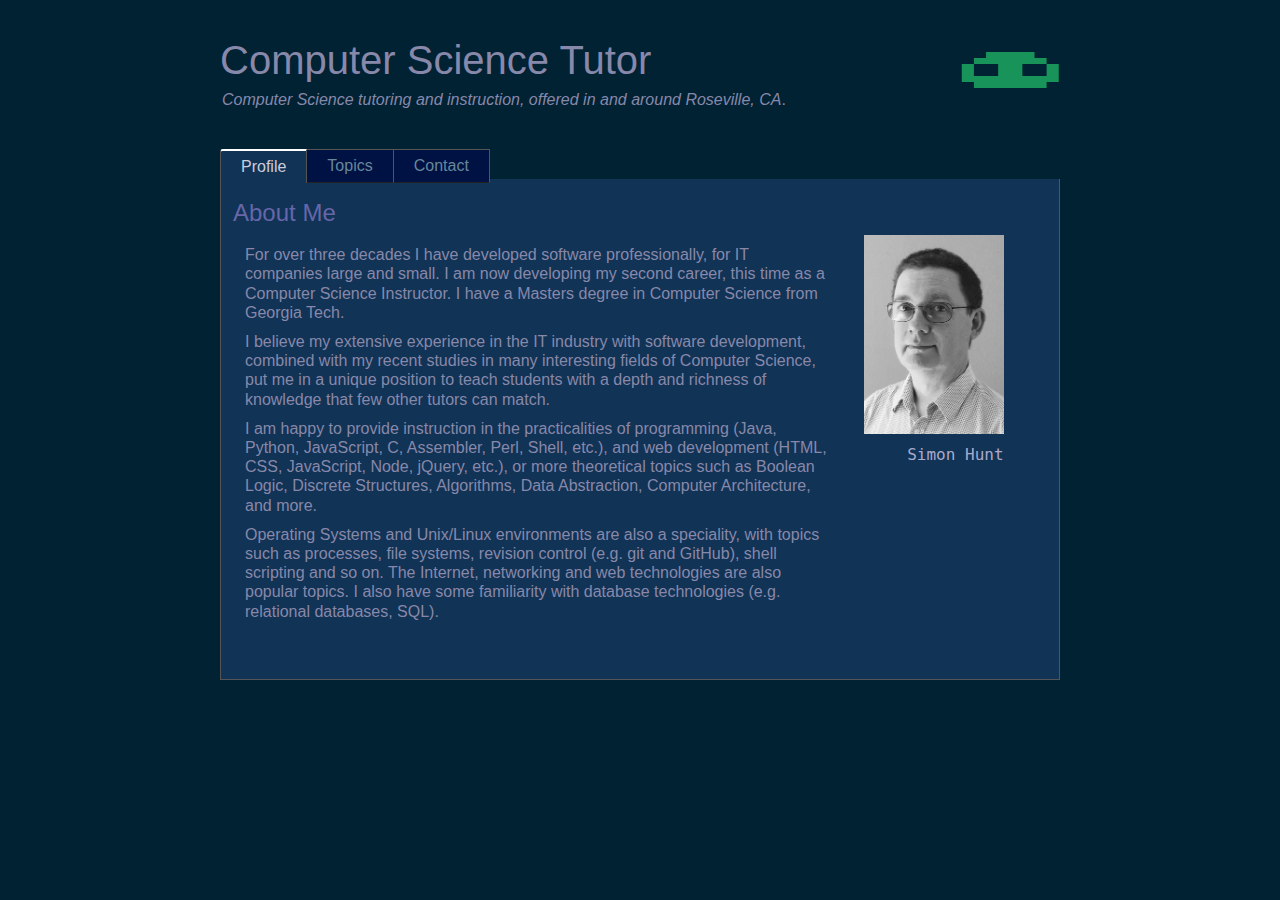
<file: docs/index.html>
<!DOCTYPE html>
<html>
  <head>
    <meta charset="utf-8">
    <title>Computer Science Tutor</title>

    <link rel="shortcut icon" href="res/img/favicon.ico" type="image/x-icon">
    <link href="res/css/reset.css" type="text/css" rel="stylesheet">
    <link href="res/css/style.css" type="text/css" rel="stylesheet">

    <script src="res/js/script.js" type="text/javascript"></script>
    <script src="res/tp/jquery-3.3.1.js" type="text/javascript"></script>

  </head>
  <body>

    <div id="content">
      <div class="blobz-icon">
        <img src="res/img/blobz.png" alt="blobz icon">
      </div>
      <h1> Computer Science Tutor </h1>
      <div id="intro">
        <p>
          <i>Computer Science tutoring and instruction,
          offered in and around Roseville, CA</i>.
        </p>
      </div>

      <div id="tabbed-content">
        <ul class="tabs">
          <li> <a id="tab-profile" href="#profile">Profile</a> </li>
          <li> <a id="tab-topics" href="#topics">Topics</a> </li>
          <li> <a id="tab-contact" href="#contact">Contact</a> </li>
        </ul>

        <div class="panes">
          <div id="profile" class="pane">
            <div class="pane-content">
              <h2>About Me</h2>
              <div class="col left-col">
                <p>
                  For over three decades I have developed software
                  professionally, for IT companies large and small.
                  I am now developing  my second career, this time
                  as a Computer Science Instructor. I have a Masters
                  degree in Computer Science from Georgia Tech.
                </p>
                <p>
                  I believe my extensive experience in the IT industry
                  with software development, combined with my recent
                  studies in many interesting fields of Computer Science,
                  put me in a unique position to teach students with
                  a depth and richness of knowledge that few other
                  tutors can match.
                </p>
                <p>
                  I am happy to provide instruction in the practicalities
                  of programming (Java, Python, JavaScript, C, Assembler,
                  Perl, Shell, etc.), and web development (HTML, CSS,
                  JavaScript, Node, jQuery, etc.), or more theoretical
                  topics such as Boolean Logic, Discrete Structures,
                  Algorithms, Data Abstraction, Computer Architecture,
                  and more.
                </p>
                <p>
                  Operating Systems and Unix/Linux environments are also
                  a speciality, with topics such as processes, file systems,
                  revision control (e.g. git and GitHub), shell scripting
                  and so on. The Internet, networking and web technologies
                  are also popular topics. I also have some familiarity
                  with database technologies (e.g. relational databases, SQL).
                </p>
              </div>

              <div class="col right-col">
                <img src="res/img/simon-cst.png" alt="Simon's profile picture">
                <code>Simon Hunt</code>
              </div>
            </div>
          </div>

          <div id="topics" class="pane">
            <div class="pane-content">

              <h2>Computer Science and Software Development Topics</h2>

              <div id="topic-content">

                <div class="flex-child">
                  <div class="group">
                    <h3>Languages</h3>
                    <p>Java</p>
                    <p>Python</p>
                    <p>JavaScript</p>
                    <p>Bash (shell)</p>
                    <p>Perl</p>
                    <p>C</p>
                    <p>MIPS Assembler</p>
                    <p>MOO</p>
                  </div>

                  <div class="group">
                    <h3>Design Principles</h3>
                    <p>Architecture</p>
                    <p>Client-Server</p>
                    <p>Object Oriented</p>
                    <p>Procedural</p>
                    <p>Functional</p>
                    <p>Design Patterns</p>
                    <p>Unit Testing</p>
                  </div>
                </div>

                <div class="flex-child">
                  <div class="group">
                    <h3>Web Technologies</h3>
                    <p>HTML5 / CSS3</p>
                    <p>JavaScript (ES6)</p>
                    <p>jQuery</p>
                    <p>Node / Express / SQLite</p>
                  </div>

                  <div class="group">
                    <h3>Operating Systems</h3>
                    <p>File Systems</p>
                    <p>Processes</p>
                    <p>Memory Management</p>
                    <p>Threads &amp; Concurrency</p>
                    <p>Scheduling</p>
                    <p>The Kernel</p>
                    <p>I/O, IPCs &amp; Sockets</p>
                    <p>Virtual Machines</p>
                    <p>Linux / Unix</p>
                    <p>Shell Scripting</p>
                  </div>
                </div>

                <div class="flex-child">
                  <div class="group">
                    <h3>Microprocessors</h3>
                    <p>Logic Gates &amp; Digital Circuits</p>
                    <p>CPUs, Registers &amp; Memory</p>
                    <p>Machine Language</p>
                    <p>Assemblers</p>
                  </div>

                  <div class="group">
                    <h3>Networking</h3>
                    <p>Internet Protocol &amp; TCP/IP</p>
                    <p>DNS, FTP, SMTP, NTP, HTTP, SSH</p>
                    <p>LANs, Bridges, Routers, Gateways</p>
                    <p>Software-defined Networking</p>
                    <p>Security Principles</p>
                    <p>Cryptography</p>
                  </div>

                  <div class="group">
                    <h3>Machine Learning</h3>
                    <p>Neural Networks</p>
                    <p>Supervised Learning</p>
                    <p>Unsupervised Learning</p>
                    <p>Reinforcement Learning</p>
                  </div>
                </div>

                <div class="flex-child">
                  <div class="group">
                    <h3>Theory</h3>
                    <p>Binary Numbers</p>
                    <p>Boolean Logic</p>
                    <p>Regular Languages</p>
                    <p>Finite State Machines</p>
                    <p>Turing Machines</p>
                    <p>Data Structures</p>
                    <p>Algorithms</p>
                    <p>Compilers</p>
                  </div>

                  <div class="group">
                    <h3>Digital Images</h3>
                    <p>Image Processing</p>
                    <p>Blending &amp; Merging</p>
                    <p>Panoramas</p>
                    <p>HDR</p>
                    <p>Edge Detection</p>
                    <p>Feature Extraction</p>
                  </div>
                </div>

              </div>
            </div>
          </div>

          <div id="contact" class="pane">
            <div class="pane-content">
              <h2>Contact Information</h2>
              <div id="email"></div>
              <div id="phone"></div>
            </div>
          </div>
        </div>
      </div>
    </div>

    <script>cst1.init();</script>
  </body>
</html>
</file>
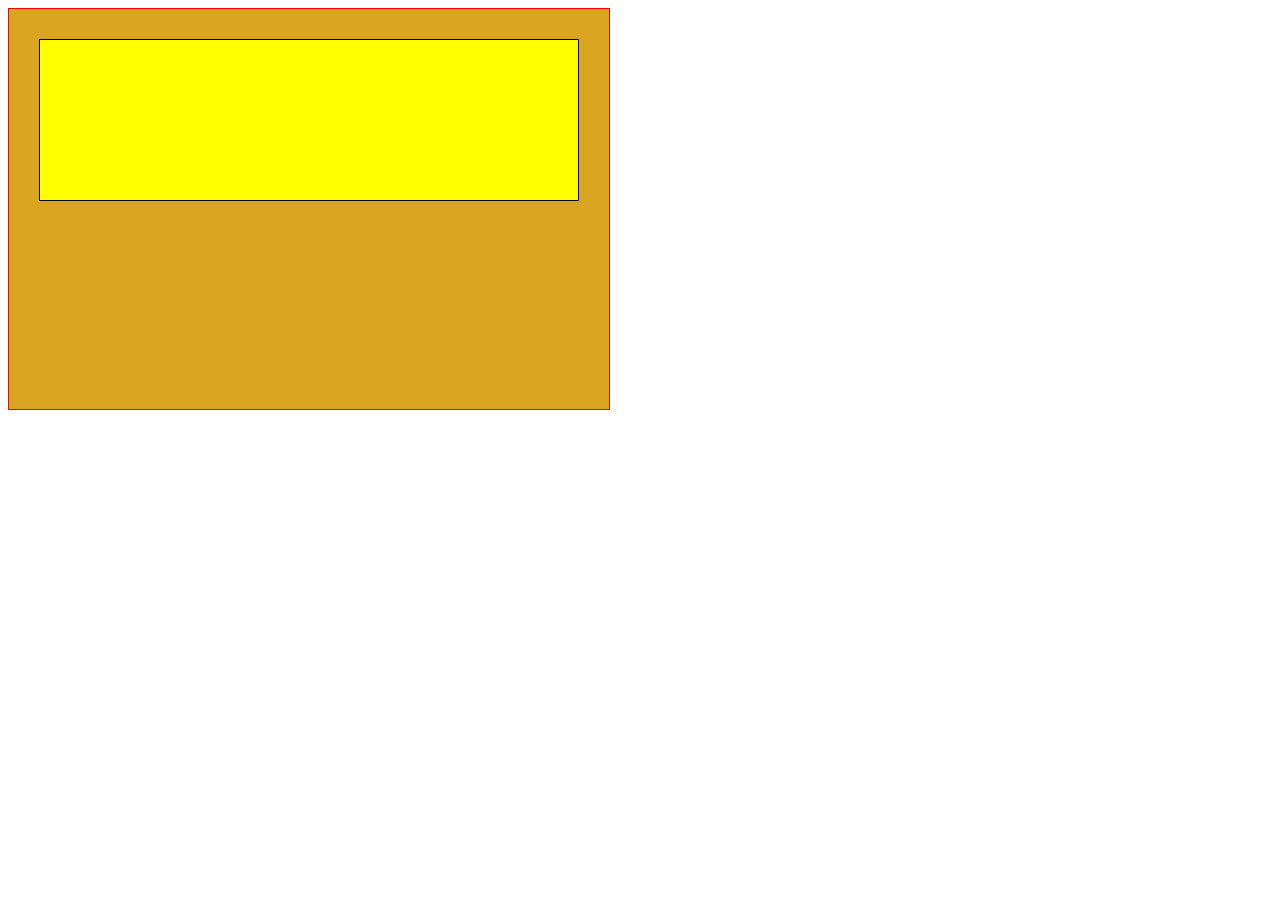
<file: webstuff/percent.html>
<!DOCTYPE html>
<html>
  <head>
    <meta charset="utf-8">
    <title>Percentages</title>

    <style>
      #box {
        width: 600px;
        height: 400px;
        border: 1px solid red;
        background-color: goldenrod;
      }
      .inner {
        border: 1px solid black;
        background-color: yellow;
        margin: 5%;
        padding: 5%;
        height: 100px;
      }
    </style>
  </head>
  <body>
    <div id="box">
      <div class="inner">
      </div>
    </div>
  </body>
</html>
</file>
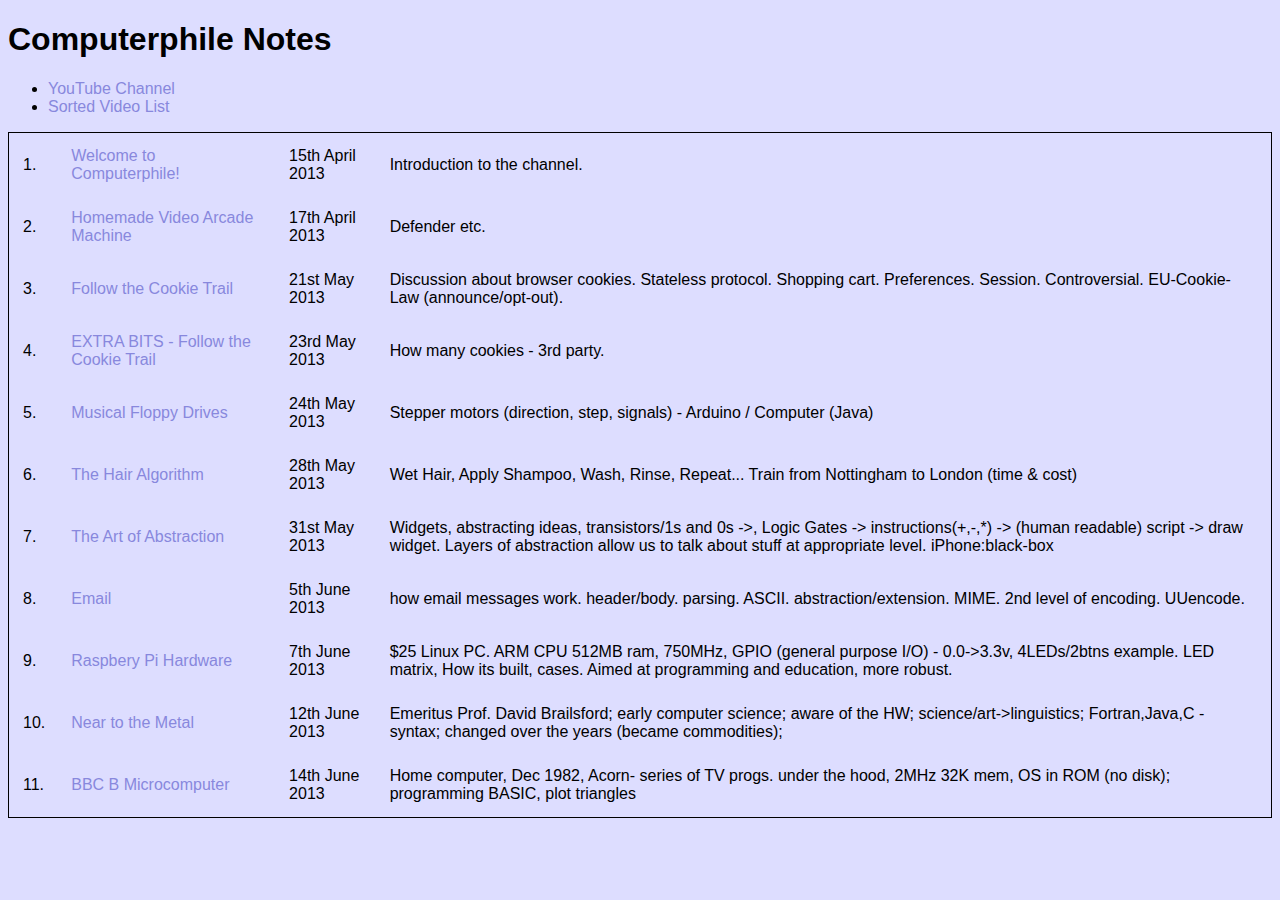
<file: docs/computerphile/notes.html>
<!DOCTYPE html>
<html>
  <head>
    <meta charset="utf-8">
    <title>Computerphile Notes</title>
    <link href="style.css" type="text/css" rel="stylesheet">
    <script src="../res/tp/jquery-3.3.1.js" type="text/javascript"></script>
    <script src="episodes.js" type="text/javascript"></script>
  </head>
  <body>
    <h1>Computerphile Notes</h1>

    <ul>
      <li> <a href="https://www.youtube.com/channel/UC9-y-6csu5WGm29I7JiwpnA"
              target="_blank">YouTube Channel</a> </li>
      <li> <a href="https://www.youtube.com/user/Computerphile/videos?flow=grid&view=0&sort=da"
              target="_blank">Sorted Video List</a> </li>
    </ul>

    <!-- Table populated from entries in `episodes.js` -->
    <table class="listing"></table>

  </body>
  <script>
    const youtubeUrl = v => 'https://www.youtube.com/watch?v=' + v;

    const makeRow = (n, data) => {
      let tr = $('<tr></tr>');
      tr.append(`<td> ${n}. </td>`)
        .append(`<td> <a href="${youtubeUrl(data.v)}"
          target="_blank">${data.t}</a> </td>`)
        .append(`<td> ${data.d} </td>`)
        .append(`<td> ${data.n} </td>`);
      return tr;
    };

    $(document).ready(function () {
      const listing = $('.listing');
      let item = 1;
      computerphile.forEach(data => {
        listing.append(makeRow(item++, data));
      });
    });
  </script>
</html>
</file>
<file: docs/res/css/style.css>
/* Universal Styles */
html {
  font-family: Helvetica, sans-serif;
}

body {
  margin: 40px;
  background-color: #023;
  color: #88a;
}

footer {
    text-align: right;
    border-top: 1px solid grey;
    margin-top: 30px;
}

h1 {
  font-size: 40px;
  margin: 10px 0;
}

h2 {
  margin: 10px 0;
  font-size: 24px;
  color: #66a;
  /* border: 1px solid green; */
}

h3 {
  color: #68a;
}

p {
  margin: 10px 2px;
  line-height: 1.2em;
}

i {
  font-style: italic;
}

.blobz-icon {
  position: absolute;
  right: 0;
  top: -20px;
}

.blobz-icon img {
  width: 100px;
}

.clickable {
  cursor: pointer;
}

#content {
  position: relative;
  margin: 0 auto;
  width: 840px;
  /* border: 1px solid white; */
}

#tabbed-content {
  /* border: 1px solid yellow; */
  margin-top: 40px;
}

.tabs {
  /* border: 1px solid magenta; */
  height: 30px;
}

.tabs li {
  float: left;
}

.tabs li:first-child a {
  border-left: 1px solid #555;
  border-top-left-radius: 3px;
}

.tabs a {
  display: block;
  padding: 0 20px;
  text-decoration: none;
  text-align: center;
  line-height: 32px;
  position: relative;
  border-right: 1px solid #555;
  border-top: 1px solid #555;
  border-bottom: 1px solid #222;
  color: #689;
  background-color: #014;
}

.tabs a:hover {
  background-color: #025;
  color: #aaa;
}

.tabs .current,
.tabs .current:hover {
  color: #ccd;
  background-color: #135;
  border-top: 2px solid white;
  border-bottom: none;
}

.panes {
  border-left: 1px solid #555;
  border-right: 1px solid #555;
  border-bottom: 1px solid #555;
  background-color: #135;

  padding: 10px;
  height: 480px;
}

.pane {
  display: none;
}

.pane.current {
  display: block;
}

.pane-content {
  /* border: 1px solid red; */
  /* width: 100%; */
  padding: 2px;
  margin: 0 auto;
}

.col {
  display: inline-block;
  vertical-align: top;
  padding: 0 10px;
}

.left-col {
  width: 72%;
}
.right-col {
  width: 150px;
  text-align: right;
}
.right-col img {
  width: 140px;
}

.right-col code {
  font-family: Consolas, monaco, monospace;
  color: #aac;
  display: block;
  margin-top: 10px;
}

#topic-content {
  display: flex;
  flex-direction: row;
  justify-content: space-around;
  align-items: stretch;
  height: 430px;
  /* border: 1px dashed red; */
}

.flex-child {
  padding: 10px;
  border-left: 1px dotted #458;
}

.flex-child .group {
  padding-bottom: 20px;
}

.flex-child h3 {
  font-weight: bold;
}
.flex-child p {
  margin: 6px 2px;
  font-size: 14px;
}

#contact p {
  margin: 20px 10px;
}

#contact i {
  color: #bbd;
}

#contact a,
#contact a:visited {
  color: #bbd;
}
</file>
<file: docs/computerphile/style.css>
/* Computerphile Notes Stylesheet */
body {
  font-family: Helvetica, sans-serif;
  background-color: #ddf;
}

a {
  color: #88d;
  text-decoration: none;
}

.listing {
  border: 1px solid black;
}

td {
  padding: 12px;
}
</file>
